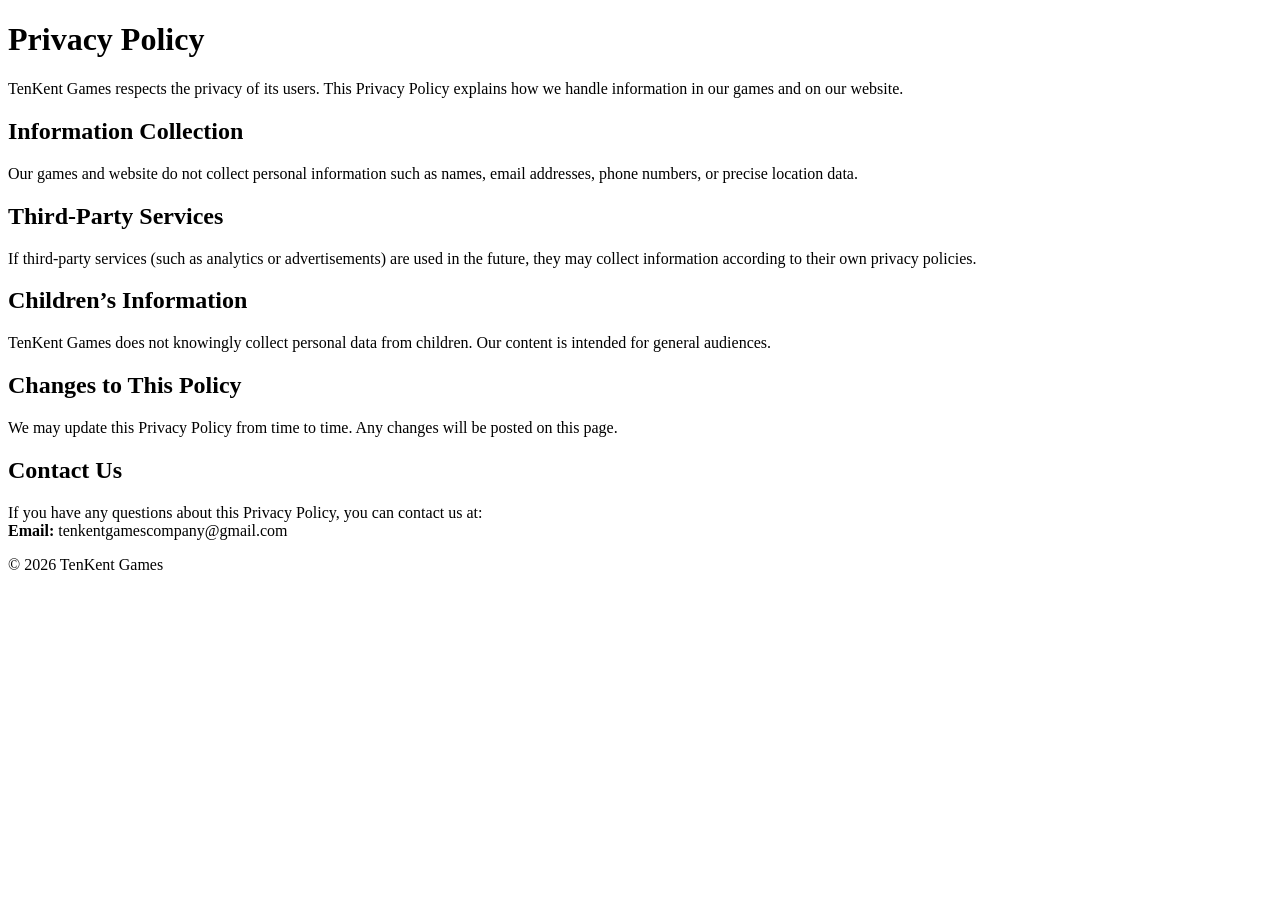
<file: privacy.html>
<!DOCTYPE html>
<html lang="en">
<head>
  <meta charset="UTF-8">
  <title>Privacy Policy | TenKent Games</title>
  <meta name="viewport" content="width=device-width, initial-scale=1.0">
</head>
<body>

  <h1>Privacy Policy</h1>

  <p>
    TenKent Games respects the privacy of its users.
    This Privacy Policy explains how we handle information in our games and on our website.
  </p>

  <h2>Information Collection</h2>
  <p>
    Our games and website do not collect personal information such as names,
    email addresses, phone numbers, or precise location data.
  </p>

  <h2>Third-Party Services</h2>
  <p>
    If third-party services (such as analytics or advertisements) are used in the future,
    they may collect information according to their own privacy policies.
  </p>

  <h2>Children’s Information</h2>
  <p>
    TenKent Games does not knowingly collect personal data from children.
    Our content is intended for general audiences.
  </p>

  <h2>Changes to This Policy</h2>
  <p>
    We may update this Privacy Policy from time to time.
    Any changes will be posted on this page.
  </p>

  <h2>Contact Us</h2>
  <p>
    If you have any questions about this Privacy Policy, you can contact us at:
    <br>
    <b>Email:</b> tenkentgamescompany@gmail.com
  </p>

  <p>
    © 2026 TenKent Games
  </p>

</body>
</html>
</file>
